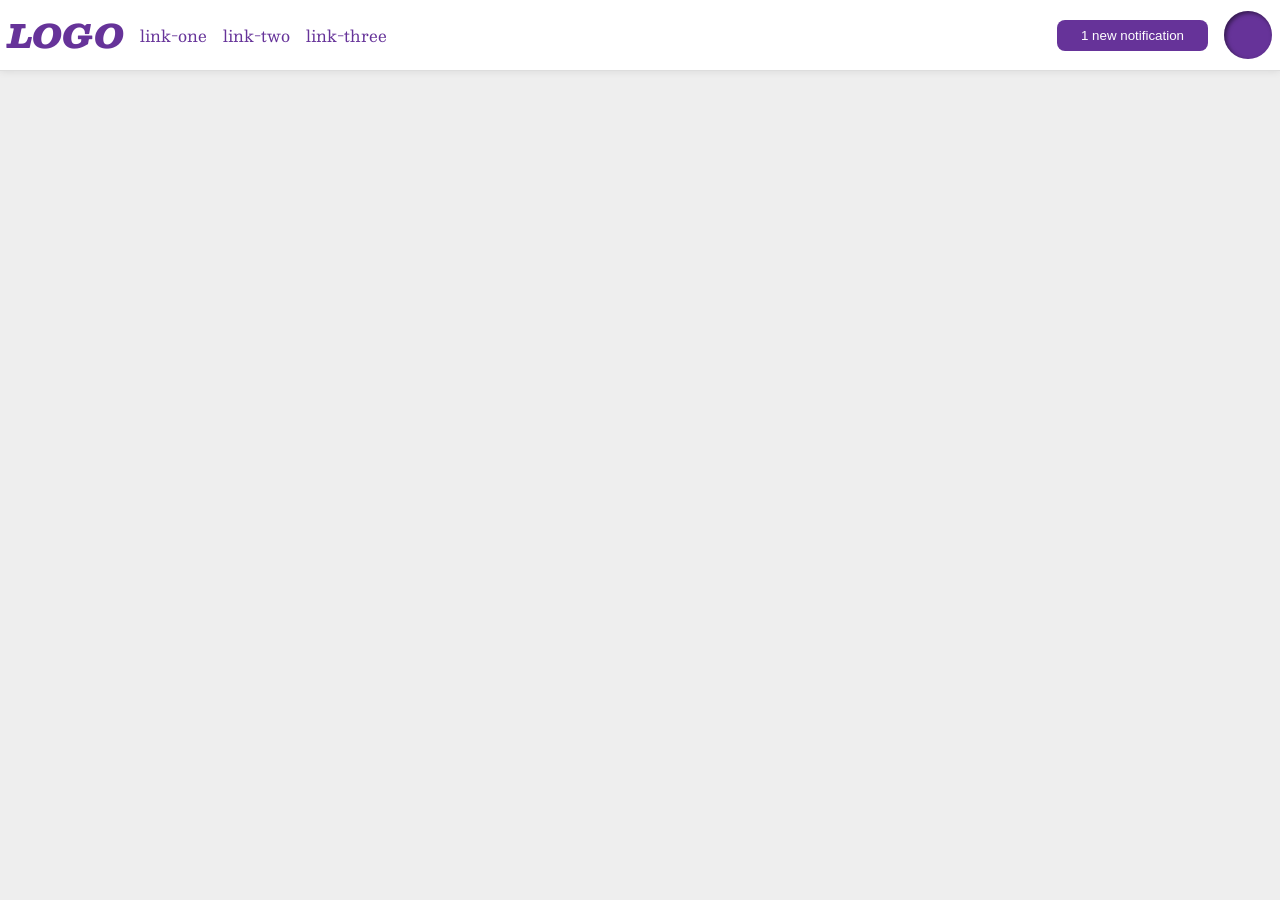
<file: foundations/flex/03-flex-header-2/index.html>
<!DOCTYPE html>
<html lang="en">
  <head>
    <meta charset="UTF-8">
    <meta http-equiv="X-UA-Compatible" content="IE=edge">
    <meta name="viewport" content="width=device-width, initial-scale=1.0">
    <title>Flex Header 2</title>
    <link rel="stylesheet" href="style.css">
  </head>
  <body>
    <div class="header">
      <div class="left">
        <div class="logo">
          LOGO
        </div>
        <ul class="links">
          <li><a href="https://google.com">link-one</a></li>
          <li><a href="https://google.com">link-two</a></li>
          <li><a href="https://google.com">link-three</a></li>
        </ul>
      </div>
      <div class="right-side">
        <button class="notifications">
          1 new notification
        </button>
        <div class="profile-image"></div>
      </div>
    </div>
  </body>
</html>
</file>
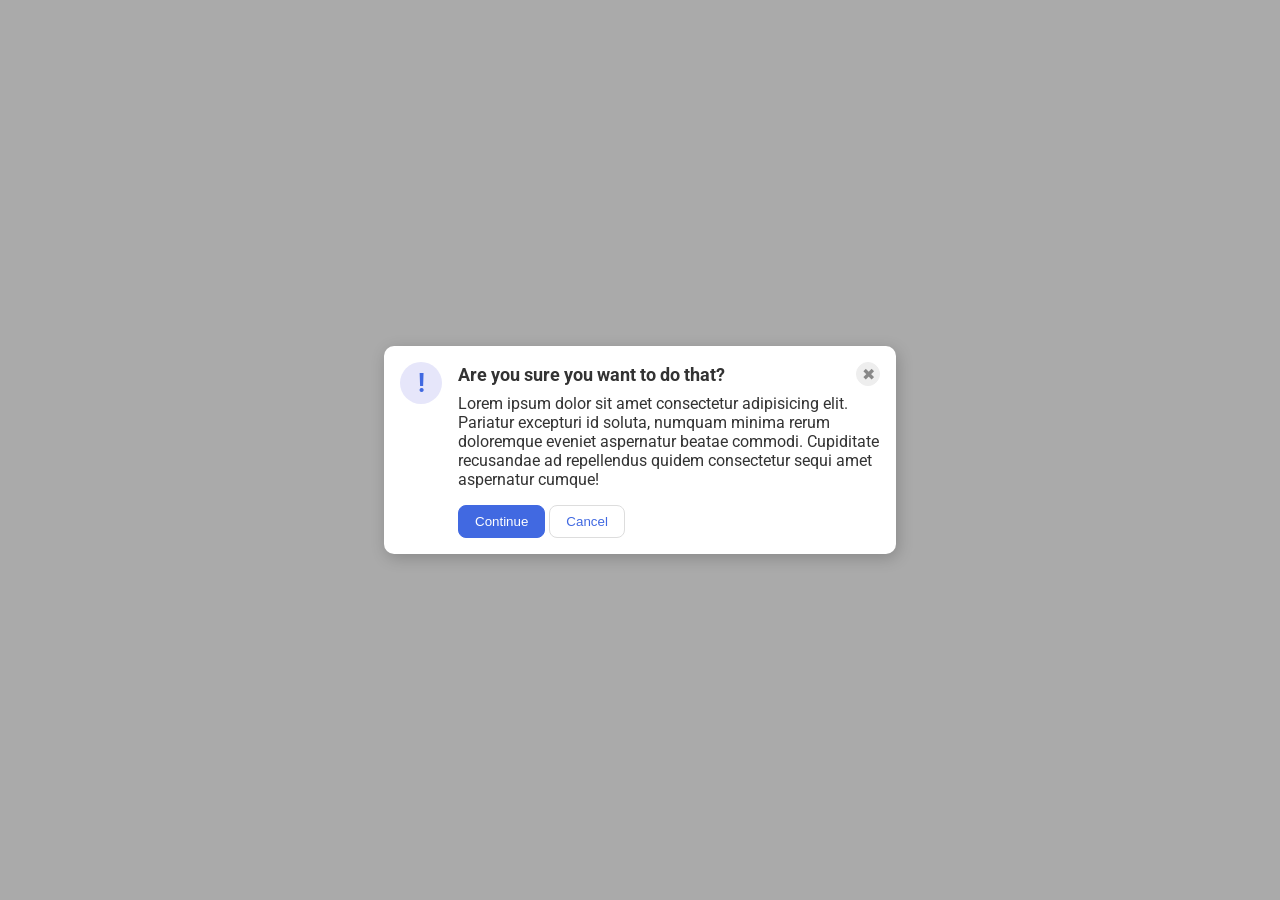
<file: foundations/flex/05-flex-modal/index.html>
<!DOCTYPE html>
<html lang="en">
  <head>
    <meta charset="UTF-8">
    <meta http-equiv="X-UA-Compatible" content="IE=edge">
    <meta name="viewport" content="width=device-width, initial-scale=1.0">
    <link rel="stylesheet" href="style.css">
    <title>Modal</title>
  </head>
  <body>
    <div class="modal">
      <div class="icon">!</div>
      <div class="largeContainer">
        <div class="headerContainer">
          <div class="header"><strong>Are you sure you want to do that?</strong></div>
          <button class="close-button">✖</button>
        </div>
        <div class="text">Lorem ipsum dolor sit amet consectetur adipisicing elit. Pariatur excepturi id soluta, numquam minima rerum doloremque eveniet aspernatur beatae commodi. Cupiditate recusandae ad repellendus quidem consectetur sequi amet aspernatur cumque!</div>
        <button class="continue">Continue</button>
        <button class="cancel">Cancel</button>
      </div>
    </div>
  </body>
</html>
</file>
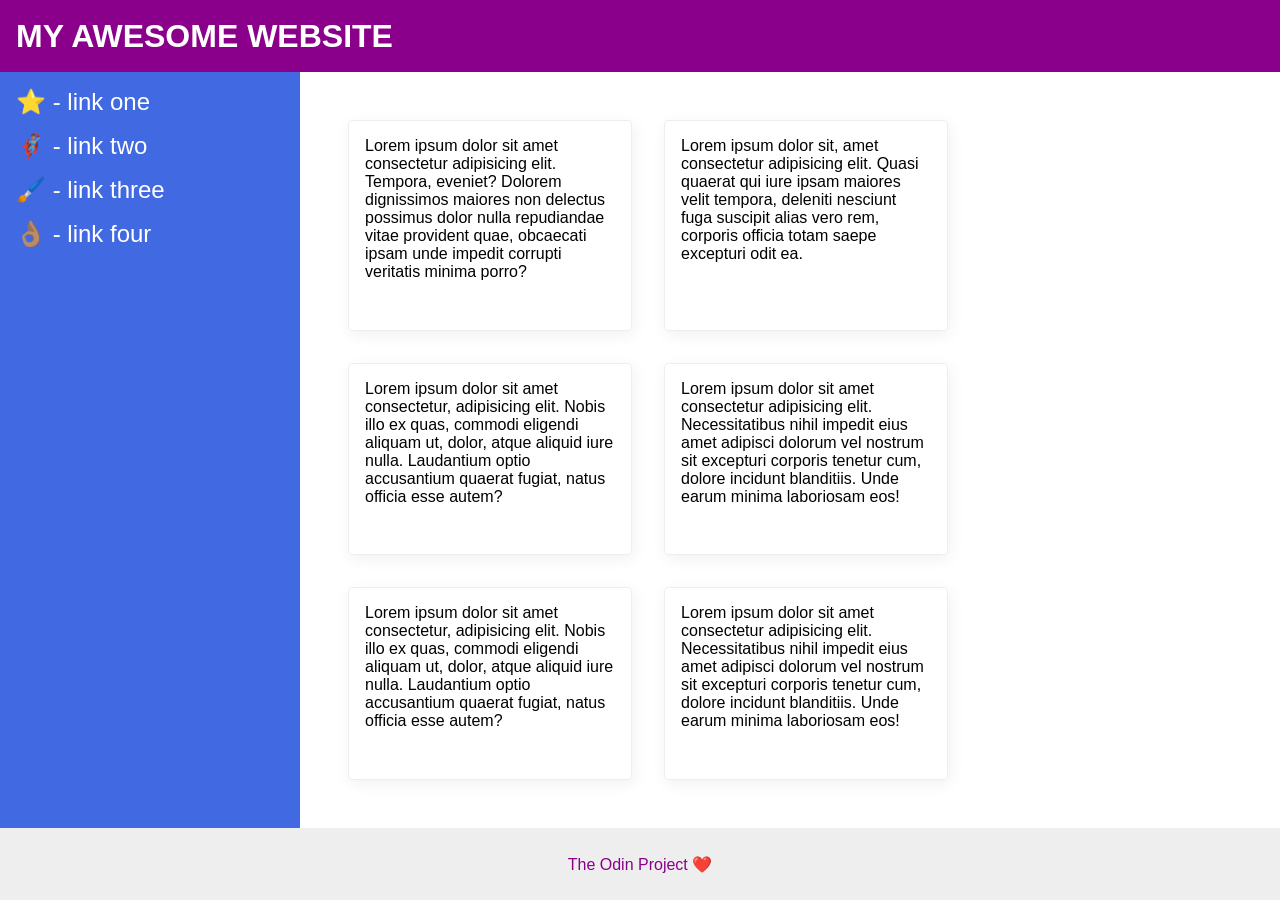
<file: foundations/flex/07-flex-layout-2/index.html>
<!DOCTYPE html>
<html lang="en">
  <head>
    <meta charset="UTF-8">
    <meta http-equiv="X-UA-Compatible" content="IE=edge">
    <meta name="viewport" content="width=device-width, initial-scale=1.0">
    <title>The Holy Grail</title>
    <link rel="stylesheet" href="style.css">
  </head>
  <body>
    <div class="header">
      MY AWESOME WEBSITE
    </div>
    
    <div class="center">
      <div class="sidebar">
        <ul>
          <li><a href="#">⭐ - link one</a></li>
          <li><a href="#">🦸🏽‍♂️ - link two</a></li>
          <li><a href="#">🖌️ - link three</a></li>
          <li><a href="#">👌🏽 - link four</a></li>
        </ul>
      </div>
      <div class="card-container">
        <div class="card">Lorem ipsum dolor sit amet consectetur adipisicing elit. Tempora, eveniet? Dolorem dignissimos maiores non delectus possimus dolor nulla repudiandae vitae provident quae, obcaecati ipsam unde impedit corrupti veritatis minima porro?</div>
        <div class="card">Lorem ipsum dolor sit, amet consectetur adipisicing elit. Quasi quaerat qui iure ipsam maiores velit tempora, deleniti nesciunt fuga suscipit alias vero rem, corporis officia totam saepe excepturi odit ea.</div>
        <div class="card">Lorem ipsum dolor sit amet consectetur, adipisicing elit. Nobis illo ex quas, commodi eligendi aliquam ut, dolor, atque aliquid iure nulla. Laudantium optio accusantium quaerat fugiat, natus officia esse autem?</div>
        <div class="card">Lorem ipsum dolor sit amet consectetur adipisicing elit. Necessitatibus nihil impedit eius amet adipisci dolorum vel nostrum sit excepturi corporis tenetur cum, dolore incidunt blanditiis. Unde earum minima laboriosam eos!</div>
        <div class="card">Lorem ipsum dolor sit amet consectetur, adipisicing elit. Nobis illo ex quas, commodi eligendi aliquam ut, dolor, atque aliquid iure nulla. Laudantium optio accusantium quaerat fugiat, natus officia esse autem?</div>
        <div class="card">Lorem ipsum dolor sit amet consectetur adipisicing elit. Necessitatibus nihil impedit eius amet adipisci dolorum vel nostrum sit excepturi corporis tenetur cum, dolore incidunt blanditiis. Unde earum minima laboriosam eos!</div>
      </div>
      
    </div>
    <div class="footer">
      The Odin Project ❤️
    </div>
  </body>
</html>
</file>
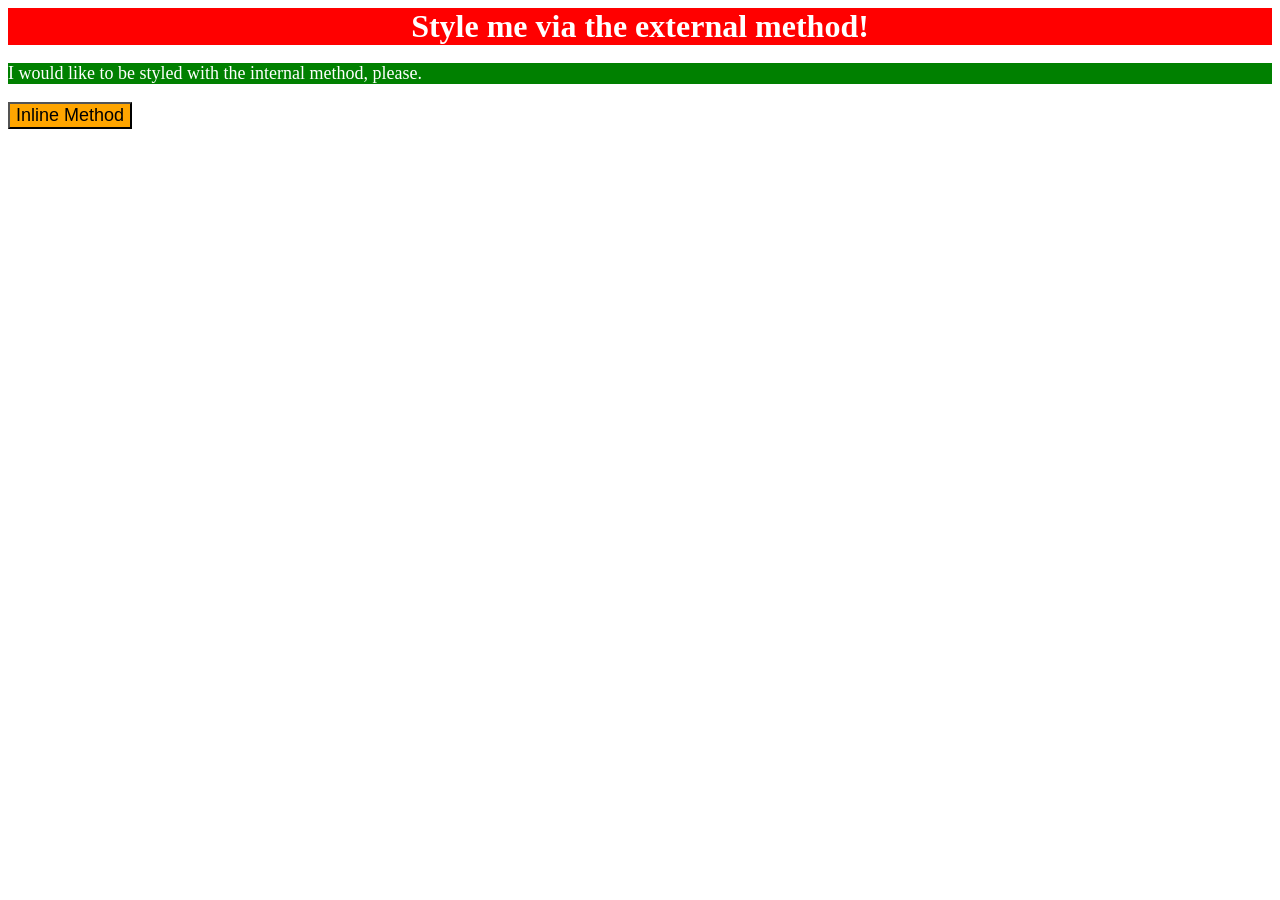
<file: foundations/intro-to-css/01-css-methods/index.html>
<!DOCTYPE html>
<html lang="en">
  <head>
    <meta charset="UTF-8">
    <meta http-equiv="X-UA-Compatible" content="IE=edge">
    <meta name="viewport" content="width=device-width, initial-scale=1.0">

    <link rel="stylesheet" href="style.css">

    <style>
      p {
        background-color: green;
        color: white;
        font-size: 18px;

      }
    </style>

    <title>Methods for Adding CSS</title>
  </head>
  <body>
    <div>Style me via the external method!</div>
    <p>I would like to be styled with the internal method, please.</p>
    <button style="background-color: orange; font-size: 18px;">Inline Method</button>
  </body>
</html>
</file>
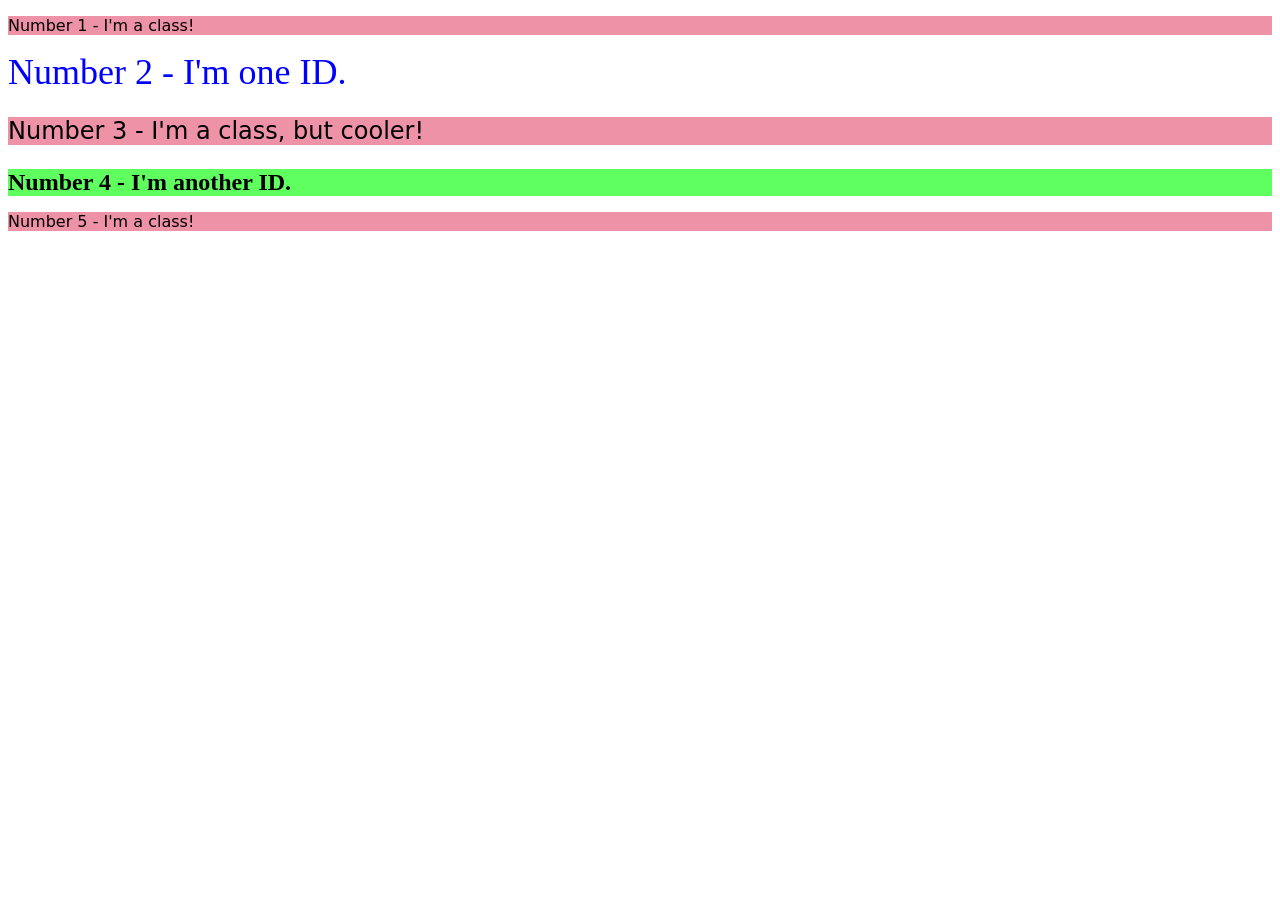
<file: foundations/intro-to-css/02-class-id-selectors/index.html>
<!DOCTYPE html>
<html lang="en">
  <head>
    <meta charset="UTF-8">
    <meta http-equiv="X-UA-Compatible" content="IE=edge">
    <meta name="viewport" content="width=device-width, initial-scale=1.0">
    <title>Class and ID Selectors</title>
    <link rel="stylesheet" href="style.css">
  </head>
  <body>
    <p class="odd-elements">Number 1 - I'm a class!</p>
    <div id="second-element">Number 2 - I'm one ID.</div>
    <p class="odd-elements" id="third-element">Number 3 - I'm a class, but cooler!</p>
    <div id="fourth-element">Number 4 - I'm another ID.</div>
    <p class="odd-elements">Number 5 - I'm a class!</p>
  </body>
</html>
</file>
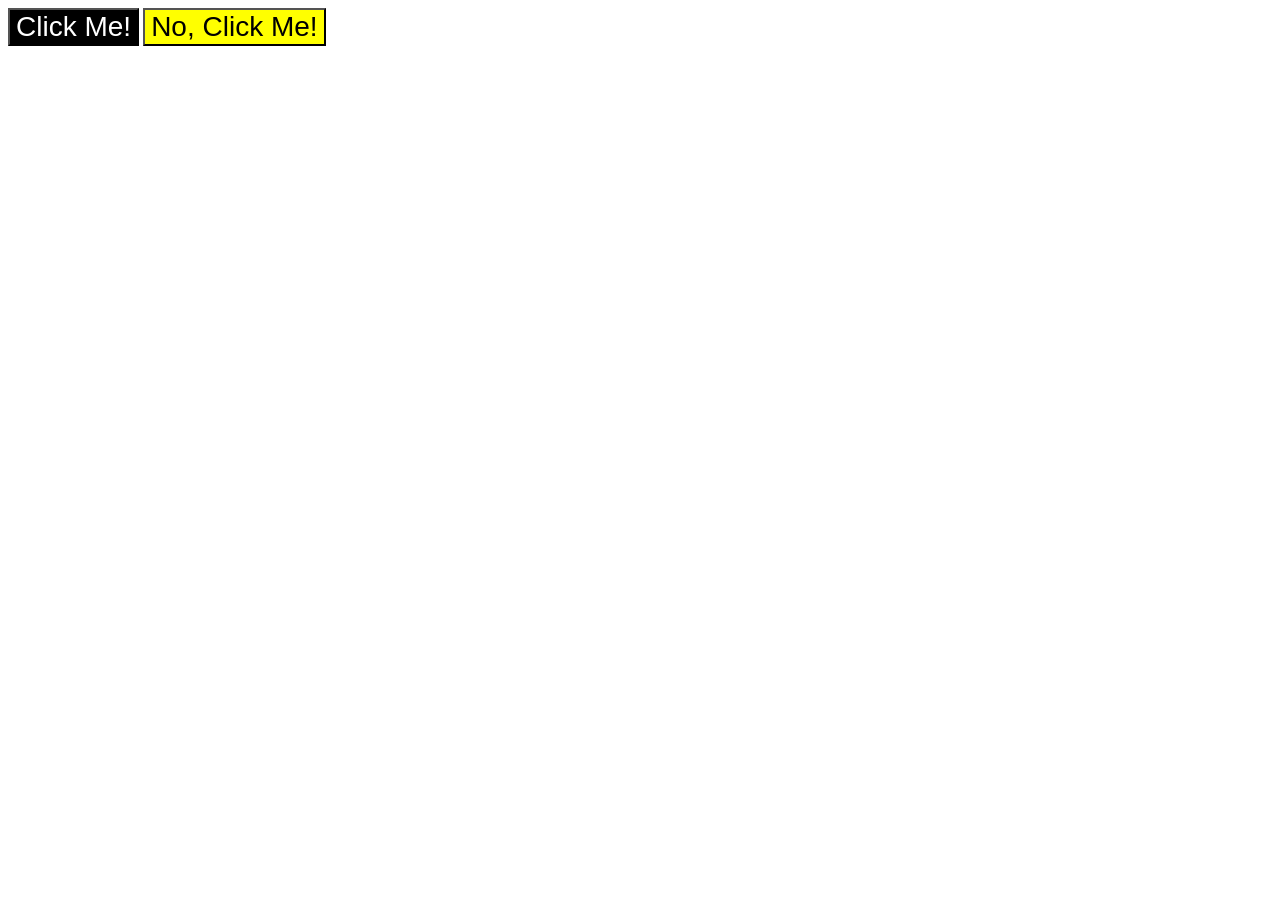
<file: foundations/intro-to-css/03-grouping-selectors/index.html>
<!DOCTYPE html>
<html lang="en">
  <head>
    <meta charset="UTF-8">
    <meta http-equiv="X-UA-Compatible" content="IE=edge">
    <meta name="viewport" content="width=device-width, initial-scale=1.0">
    <title>Grouping Selectors</title>
    <link rel="stylesheet" href="style.css">
  </head>
  <body>
    <button class="buttons black-Button">Click Me!</button>
    <button class="buttons yellow-Button">No, Click Me!</button>
  </body>
</html>
</file>
<file: foundations/flex/03-flex-header-2/style.css>
/* this is some magical font-importing.  
you'll learn about it later. */
@import url('https://fonts.googleapis.com/css2?family=Besley:ital,wght@0,400;1,900&display=swap');

body {
  margin: 0;
  background: #eee;
  font-family: Besley, serif;
}

.header {
  background: white;
  border-bottom: 1px solid #ddd;
  box-shadow: 0 0 8px rgba(0,0,0,.1);
  /*Below this line are my edits*/
  display: flex;
  justify-content: space-between;
  padding: 8px;
}

.profile-image {
  background: rebeccapurple;
  box-shadow: inset 2px 2px 4px rgba(0,0,0,.5);
  border-radius: 50%;
  width: 48px;
  height: 48px;
}

.logo {
  color: rebeccapurple;
  font-size: 32px;
  font-weight: 900;
  font-style: italic;
}

button {
  border: none;
  border-radius: 8px;
  background: rebeccapurple;
  color: white;
  padding: 8px 24px;
}

a {
  /* this removes the line under our links */
  text-decoration: none;
  color: rebeccapurple;
}

ul {
  list-style-type: none;
  /*Below this line are my edits*/
  display: flex;
  align-items: center;
  gap: 16px;
  margin: 0;
  padding: 0;
}

.left {
  display: flex;
  gap: 16px;
  align-items: center;
}

.right-side {
  display: flex;
  gap: 16px;
  align-items: center;
}
</file>
<file: foundations/flex/05-flex-modal/style.css>
@import url('https://fonts.googleapis.com/css2?family=Roboto:wght@400;700&display=swap');

html, body {
  height: 100%;
}

body {
  font-family: Roboto, sans-serif;
  margin: 0;
  background: #aaa;
  color: #333;
  /* I'll give you this one for free lol */
  display: flex;
  align-items: center;
  justify-content: center;
}

/* MY EDITS BELOW HERE */
.headerContainer{
  display: flex;
  justify-content: space-between;
  align-items: center;
  font-size: 18px;
  margin-bottom: 8px;
}

/* MY EDITS BELOW HERE */
.text{
  margin-bottom: 16px;
}
 
.modal {
  background: white;
  width: 480px;
  border-radius: 10px;
  box-shadow: 2px 4px 16px rgba(0,0,0,.2);
  
  /* MY EDITS BELOW HERE */
  padding: 16px;
  gap: 16px;
  display: flex;
}

.icon {
  color: royalblue;
  font-size: 26px;
  font-weight: 700;
  background: lavender;
  width: 42px;
  height: 42px;
  border-radius: 50%;
  display: flex;
  align-items: center;
  justify-content: center;

  /* min-width: 42px; Instead of fixing its size, lets just force it to not shrink*/
  flex-shrink: 0;
}

.close-button {
  background: #eee;
  border-radius: 50%;
  color: #888;
  font-weight: 400;
  font-size: 16px;
  height: 24px;
  width: 24px;
  display: flex;
  align-items: center;
  justify-content: center;
  border: 1px solid #eee;
  padding: 0;
}

button {
  cursor: pointer;
  padding: 8px 16px;
  border-radius: 8px;
}

button.continue {
  background: royalblue;
  border: 1px solid royalblue;
  color: white;
}

button.cancel {
  background: white;
  border: 1px solid #ddd;
  color: royalblue;
}
</file>
<file: foundations/flex/07-flex-layout-2/style.css>
body {
  font-family: -apple-system, BlinkMacSystemFont, 'Segoe UI', Roboto, Oxygen, Ubuntu, Cantarell, 'Open Sans', 'Helvetica Neue', sans-serif;
  margin: 0;
  min-height: 100vh;
}

.header {
  height: 72px;
  background: darkmagenta;
  color: white;
}

.footer {
  height: 72px;
  background: #eee;
  color: darkmagenta;
}

.sidebar {
  width: 300px;
  background: royalblue;
  box-sizing: border-box;
}

.card {
  border: 1px solid #eee;
  box-shadow: 2px 4px 16px rgba(0,0,0,.06);
  border-radius: 4px;
}

/* All changes made to this file are done below */
/* Commented code is code that I wrote that is not included 
in the solution doc or code that is executed differently*/

body{
  display: flex;
  flex-direction: column;
  /* justify-content: space-between;
  height: auto;
  width: auto; */
}

.card{
  padding: 16px;
  /* margin: 8px; */
  width: 250px;
}

.card-container{
  /* width: auto; */
  display: flex;
  flex-wrap: wrap;
  padding: 48px;
  /* MISSED CONTENT */
  gap: 32px;
  /* MISSED CONTENT */
}

.center{
  display: flex;
  flex-grow: 1;
}

.sidebar{
  padding: 16px;
  /* min-width: 300px; */
  flex-shrink: 0;
}

.footer{
  display: flex;
  justify-content: center;
  align-items: center;
}

a{
  font-size: 24px;
  text-decoration: none;
  color: white;
}
ul{
  list-style-type: none;
  /* MISSED CONTENT */
  margin: 0;
  padding: 0;
  /* MISSED CONTENT */
}

/* MISSED CONTENT */
li{
  margin-bottom: 16px;
}
/* MISSED CONTENT */

.header{
  display: flex;
  align-items: center;
  /* padding-left: 16px; */
  padding: 0 16px;
  font-size: 32px;
  font-weight: 900;
}
</file>
<file: foundations/intro-to-css/01-css-methods/style.css>
div {
    background-color: red;
    color: white;    
    font-size: 32px;
    font-weight: 700;
    text-align: center;
}
</file>
<file: foundations/intro-to-css/02-class-id-selectors/style.css>
.odd-elements {
    background-color: #ee92a8; 
    font-family: "Verdana", "DejaVu Sans", sans-serif;
}
#second-element {
    color: #0000ff; font-size: 36px;
}
#third-element {
    font-size: 24px;
}
#fourth-element{
    background-color: #00ff00a0;
    font-size: 24px;
    font-weight: 700;
}
</file>
<file: foundations/intro-to-css/03-grouping-selectors/style.css>
.buttons {
    font-size: 28px;
    font-family: "Helvetica", "Times New Roman", sans-serif;
}

.black-Button {
    background-color: #000000;  
    color: #ffffff;
}

.yellow-Button{
    background-color: #ffff00;
}
</file>
